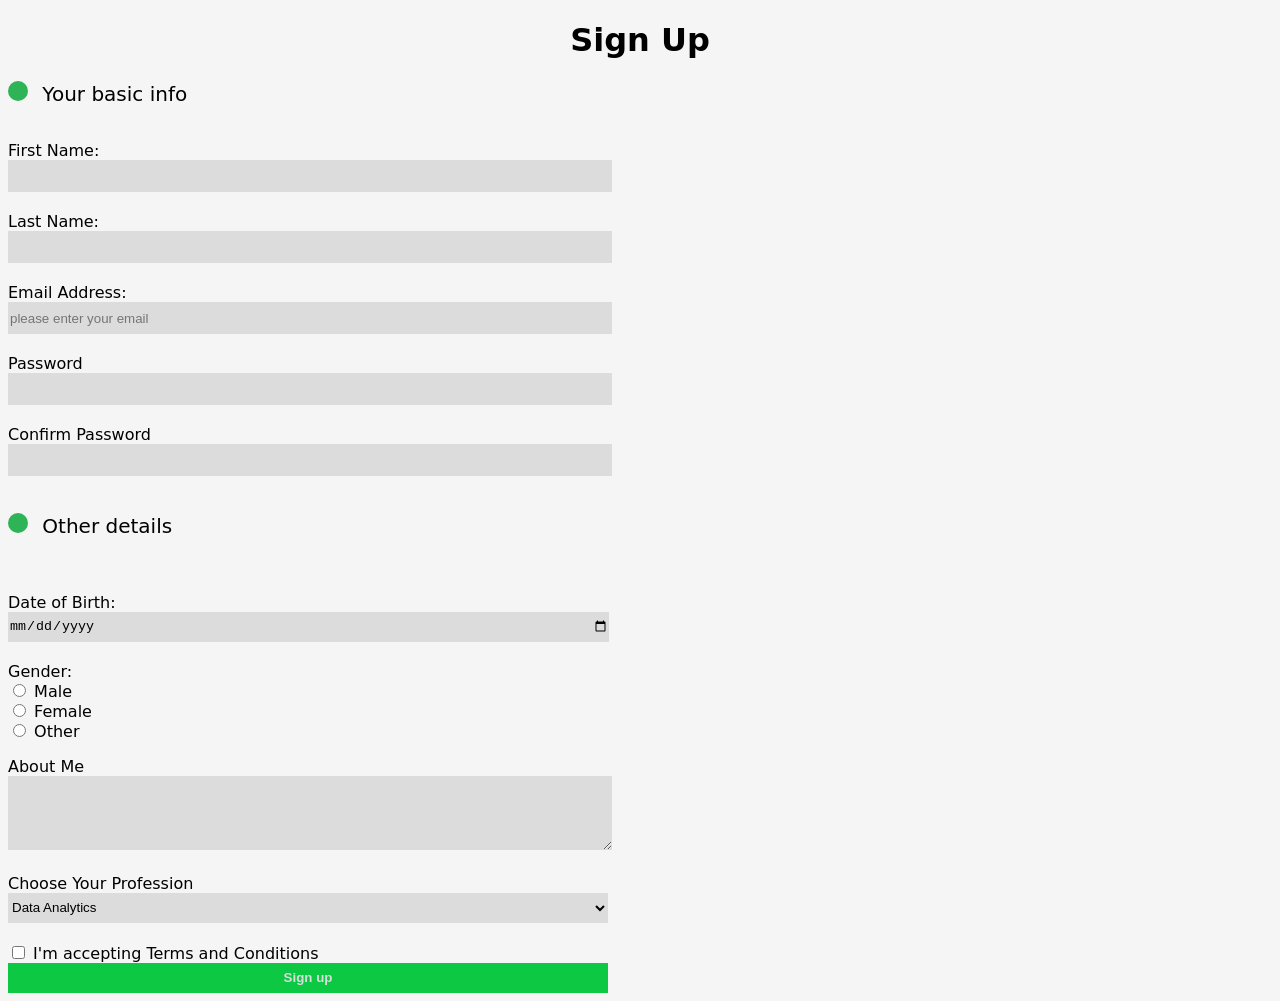
<file: assignment.html>
<!DOCTYPE html>
<html lang="en">
<head>
    <meta charset="UTF-8">
    <meta name="viewport" content="width=device-width, initial-scale=1.0">
    <title>Sign Up Form</title>
</head>
<style>
    body {
        background-color:#f5f5f5e7 ;
        text-align: left;
        font-family:system-ui, -apple-system, BlinkMacSystemFont, 'Segoe UI', Roboto, Oxygen, Ubuntu, Cantarell, 'Open Sans', 'Helvetica Neue', sans-serif;

    }
    .box {
        background-color: #DCDCDC;
        line-height: 26px;
        border: none;
        width: 600px;
        margin-bottom: 20px;
        height: 30px;
    }
    h2 {
        font-size: 20px;
        font-weight: 400;
    }
    .box-me {
        background-color: #DCDCDC;
        line-height: 26px;
        border: none;
        width: 600px;
        margin-bottom: 20px;
        height: 70px; 
    }
    .green {
        background-color: rgb(12, 200, 66);
        border: none;
        width: 600px;
        height: 30px;
        font-weight: bold;
        color:#DCDCDC
    }
    .green:hover {
        color: black;

    }
    h1 {
        text-align: center;
    }
    div {
        margin-top: 10px;
    }

    .other {
    margin-bottom: 20px;
    }

    h2::before {
    content: "";                  /* empty content, just a shape */
    display: inline-block;        /* makes it behave like an element */
    width: 20px;                  /* circle size */
    height: 20px;
    border-radius: 50%;           /* makes it round */
    background-color: #2eb356;    /* WeChat green */
    margin-right: 8px;            /* space between circle and text */
    }
</style>
<body>
    <h1>Sign Up</h1>
    <form>
        <div>
            <h2>           
                Your basic info
            </h2><br>

            <label for="firstname">First Name:<br>
                <input class="box" type="text" id="firstname"/> 
            </label><br>
            <label for="lastname">Last Name:</label><br>
            <input class="box" type="text" id="lastname"/> <br>

            <label for="email">Email Address:</label><br>
            <input class="box" type="text" id="email" placeholder="please enter your email " maxlength="20"/> <br>

            <label for="password">Password</label><br>
            <input class="box" type="password" id="password" maxlength="8"/> <br>

            <label for="password">Confirm Password</label><br>
            <input class="box" type="password" id="password" maxlength="8" /> <br>
        </div>
        <div>
            <h2>
            
                Other details
            </h2><br>
            <br><label class="Date">Date of Birth:<br>
            <input class="box" type="date"/>
            </label><br>
            Gender:<br>
            <input id="Male" type="radio" name="Gender" />
            <label for="Male">Male</label><br>
            <input id="Female" type="radio" name="Gender"  />
            <label for="Female">Female</label><br>
            <input class='other' id="Other" type="radio" name="Gender"  />
            <label for="Other">Other</label><br>
            
            About Me<br>
            <textarea class="box-me" row="5" cols="40" >
            </textarea><br>


            Choose Your Profession<br>
            <select class="box">
                <option>Web Developer</option>
                <option selected>Data Analytics</option>
                <option>UI Design</option>
                <option>DevOps</option>
                <option>AI engineer</option>
            </select><br>
            <input type="checkbox" id="term" />
            <label for="term">I'm accepting Terms and Conditions</label><br>

            <input class="green" type="button" value="Sign up"/>
        </div>

    </form>
    
</body>
</html>
</file>
